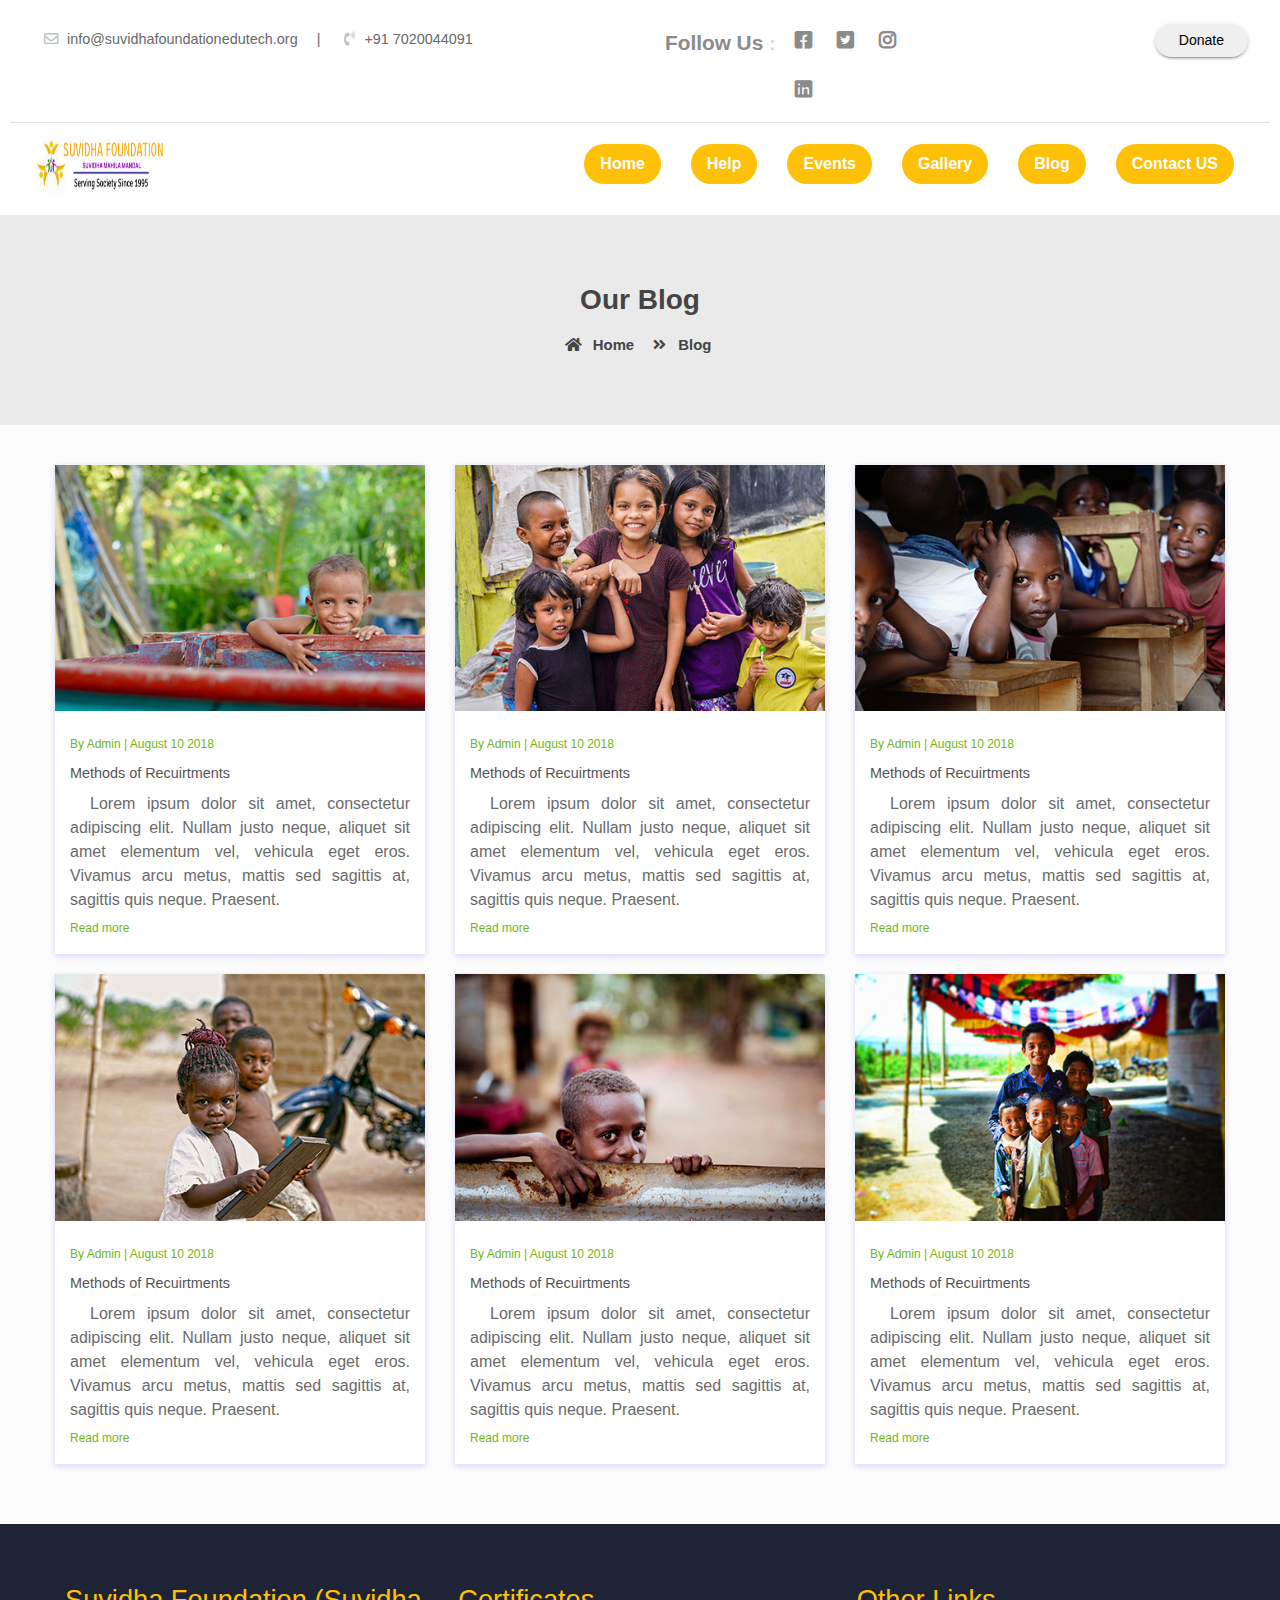
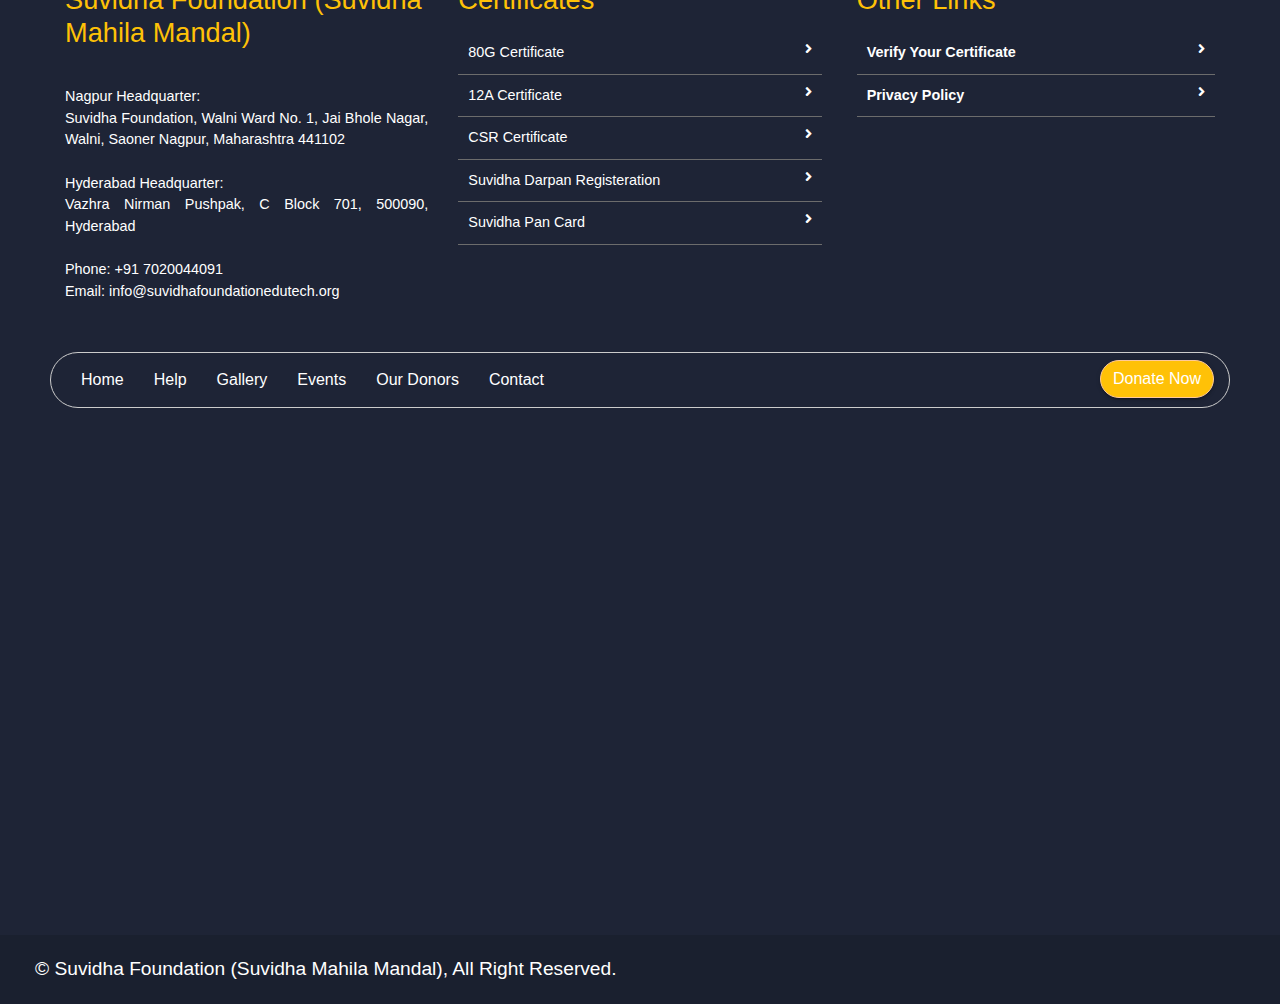
<file: blog.html>
<!doctype html>
<html lang="en">

<head>
    <meta charset="utf-8">
    <meta name="viewport" content="width=device-width, initial-scale=1, shrink-to-fit=no">
    <title>Suvidha Foundation</title>
    <link rel="shortcut icon" href="assets/images/fav.png" type="image/x-icon">
    <link href="https://fonts.googleapis.com/css2?family=Ubuntu:wght@400;500&display=swap" rel="stylesheet">
    <link rel="shortcut icon" href="assets/images/fav.jpg">
    <link rel="stylesheet" href="assets/css/bootstrap.min.css">
    <link rel="stylesheet" href="assets/css/all.min.css">
    <link rel="stylesheet" href="assets/css/animate.css">
    <link rel="stylesheet" href="assets/plugins/slider/css/owl.carousel.min.css">
    <link rel="stylesheet" href="assets/plugins/slider/css/owl.theme.default.css">
    <link rel="stylesheet" type="text/css" href="assets/css/style.css" />
</head>

<body>

    <header class="continer-fluid ">
        <div class="header-top">
            <div class="container">
                <div class="row col-det">
                    <div class="col-lg-6 d-none d-lg-block">
                        <ul class="ulleft">
                            <li>
                                <i class="far fa-envelope"></i>
                                info@suvidhafoundationedutech.org
                                <span>|</span>
                            </li>
                            <li>
                                <i class="fas fa-phone-volume"></i>
                                +91 7020044091
                            </li>
                        </ul>
                    </div>
                    <div class="col-lg-3 col-md-6 folouws">

                        <ul class="ulright">
                            <li> <small>Follow Us </small>:</li>
                            <li>
                                <a href="https://www.facebook.com/profile.php?id=61553478092558"><i
                                        class="fab fa-facebook-square"></i></a>
                            </li>
                            <li>
                                <a> <i class="fab fa-twitter-square"></i> </a>
                            </li>
                            <li>
                                <a href="https://instagram.com/suvidha_mahila_mandal?igshid=YmMyMTA2M2Y="> <i
                                        class="fab fa-instagram"></i> </a>
                            </li>
                            <li>
                                <a href="https://www.linkedin.com/company/suvidha-foundation"> <i
                                        class="fab fa-linkedin"></i> </a>
                            </li>
                        </ul>
                    </div>
                    <div class="col-lg-3 d-none d-md-block col-md-6 btn-bhed">
                        <button class="btn btn-sm btn-default">Donate</button>
                    </div>
                </div>
            </div>
        </div>
        <div id="menu-jk" class="header-bottom">
            <div class="container">
                <div class="row nav-row">
                    <div class="col-lg-3 col-md-12 logo">
                        <a href="index.html">
                            <img src="assets/images/SuvidhaLogo.png" alt="" width="50%" height="95%">
                            <a data-toggle="collapse" data-target="#menu" href="#menu"><i
                                    class="fas d-block d-lg-none  small-menu fa-bars"></i></a>
                        </a>

                    </div>
                    <div id="menu" class="col-lg-9 col-md-12 d-none d-lg-block nav-col">

                        <ul class="navbad">
                            <li class="nav-item active">
                                <a class="nav-link" href="index.html">Home
                                </a>
                            </li>
                            <li class="nav-item">
                                <a class="nav-link" href="about_us.html">Help</a>
                            </li>
                            <li class="nav-item">
                                <a class="nav-link" href="events.html">Events</a>
                            </li>

                            <li class="nav-item">
                                <a class="nav-link" href="gallery.html">Gallery</a>
                            </li>

                            <li class="nav-item">
                                <a class="nav-link" href="blog.html">Blog</a>
                            </li>
                            <li class="nav-item">
                                <a class="nav-link" href="contact_us.html">Contact US</a>
                            </li>




                        </ul>


                    </div>
                </div>
            </div>
        </div>
    </header>

    <!--  ************************* Page Title Starts Here ************************** -->

    <div class="page-nav no-margin row">
        <div class="container">
            <div class="row">
                <h2>Our Blog</h2>
                <ul>
                    <li> <a href="#"><i class="fas fa-home"></i> Home</a></li>
                    <li><i class="fas fa-angle-double-right"></i> Blog</li>
                </ul>
            </div>
        </div>
    </div>



    <!-- ################# Our Blog Starts Here#######################--->

    <section class="our-blog">
        <div class="container">

            <div class="blog-row row">
                <div class="col-md-4 col-sm-6">
                    <div class="single-blog">
                        <figure>
                            <img src="assets/images/events/image_01.jpg" alt="">
                        </figure>
                        <div class="blog-detail">
                            <small>By Admin | August 10 2018</small>
                            <h4>Methods of Recuirtments</h4>
                            <p> Lorem ipsum dolor sit amet, consectetur adipiscing elit. Nullam justo neque, aliquet sit
                                amet elementum vel, vehicula eget eros. Vivamus arcu metus, mattis sed sagittis at,
                                sagittis quis neque. Praesent.</p>
                            <div class="link">
                                <a href="">Read more </a><i class="fas fa-long-arrow-alt-right"></i>
                            </div>
                        </div>


                    </div>
                </div>
                <div class="col-md-4 col-sm-6">
                    <div class="single-blog">
                        <figure>
                            <img src="assets/images/events/image_02.jpg" alt="">
                        </figure>
                        <div class="blog-detail">
                            <small>By Admin | August 10 2018</small>
                            <h4>Methods of Recuirtments</h4>
                            <p> Lorem ipsum dolor sit amet, consectetur adipiscing elit. Nullam justo neque, aliquet sit
                                amet elementum vel, vehicula eget eros. Vivamus arcu metus, mattis sed sagittis at,
                                sagittis quis neque. Praesent.</p>
                            <div class="link">
                                <a href="">Read more </a><i class="fas fa-long-arrow-alt-right"></i>
                            </div>
                        </div>


                    </div>
                </div>
                <div class="col-md-4 col-sm-6">
                    <div class="single-blog">
                        <figure>
                            <img src="assets/images/events/image_03.jpg" alt="">
                        </figure>
                        <div class="blog-detail">
                            <small>By Admin | August 10 2018</small>
                            <h4>Methods of Recuirtments</h4>
                            <p> Lorem ipsum dolor sit amet, consectetur adipiscing elit. Nullam justo neque, aliquet sit
                                amet elementum vel, vehicula eget eros. Vivamus arcu metus, mattis sed sagittis at,
                                sagittis quis neque. Praesent.</p>
                            <div class="link">
                                <a href="">Read more </a><i class="fas fa-long-arrow-alt-right"></i>
                            </div>
                        </div>


                    </div>
                </div>
                <div class="col-md-4 col-sm-6">
                    <div class="single-blog">
                        <figure>
                            <img src="assets/images/events/image_04.jpg" alt="">
                        </figure>
                        <div class="blog-detail">
                            <small>By Admin | August 10 2018</small>
                            <h4>Methods of Recuirtments</h4>
                            <p> Lorem ipsum dolor sit amet, consectetur adipiscing elit. Nullam justo neque, aliquet sit
                                amet elementum vel, vehicula eget eros. Vivamus arcu metus, mattis sed sagittis at,
                                sagittis quis neque. Praesent.</p>
                            <div class="link">
                                <a href="">Read more </a><i class="fas fa-long-arrow-alt-right"></i>
                            </div>
                        </div>


                    </div>
                </div>
                <div class="col-md-4 col-sm-6">
                    <div class="single-blog">
                        <figure>
                            <img src="assets/images/events/image_05.jpg" alt="">
                        </figure>
                        <div class="blog-detail">
                            <small>By Admin | August 10 2018</small>
                            <h4>Methods of Recuirtments</h4>
                            <p> Lorem ipsum dolor sit amet, consectetur adipiscing elit. Nullam justo neque, aliquet sit
                                amet elementum vel, vehicula eget eros. Vivamus arcu metus, mattis sed sagittis at,
                                sagittis quis neque. Praesent.</p>
                            <div class="link">
                                <a href="">Read more </a><i class="fas fa-long-arrow-alt-right"></i>
                            </div>
                        </div>


                    </div>
                </div>
                <div class="col-md-4 col-sm-6">
                    <div class="single-blog">
                        <figure>
                            <img src="assets/images/events/image_06.jpg" alt="">
                        </figure>
                        <div class="blog-detail">
                            <small>By Admin | August 10 2018</small>
                            <h4>Methods of Recuirtments</h4>
                            <p> Lorem ipsum dolor sit amet, consectetur adipiscing elit. Nullam justo neque, aliquet sit
                                amet elementum vel, vehicula eget eros. Vivamus arcu metus, mattis sed sagittis at,
                                sagittis quis neque. Praesent.</p>
                            <div class="link">
                                <a href="">Read more </a><i class="fas fa-long-arrow-alt-right"></i>
                            </div>
                        </div>


                    </div>
                </div>
            </div>
        </div>
    </section>





    <!--  ************************* Footer Starts Here ************************** -->

    <footer class="footer">
        <div class="container">
            <div class="row">
                <div class="col-md-4 col-sm-12">
                    <h2 style="color: #ffc107 !important">Suvidha Foundation (Suvidha Mahila Mandal)</h2>
                    <p>
                        <br>
                        Nagpur Headquarter:<br>
                        Suvidha Foundation, Walni Ward No. 1, Jai Bhole Nagar, Walni, Saoner Nagpur, Maharashtra
                        441102<br>
                        <br>
                        Hyderabad Headquarter:<br>
                        Vazhra Nirman Pushpak, C Block 701, 500090, Hyderabad<br>
                        <br>
                        Phone: +91 7020044091<br>
                        Email: info@suvidhafoundationedutech.org<br>
                    </p>

                </div>
                <div class="col-md-4 col-sm-12">
                    <h2 style="color: #ffc107 !important">Certificates</h2>
                    <ul class="list-unstyled link-list">
                        <li><a ui-sref="about" href="#/about">80G Certificate</a><i class="fa fa-angle-right"></i></li>
                        <li><a ui-sref="portfolio" href="#/portfolio">12A Certificate</a><i
                                class="fa fa-angle-right"></i>
                        </li>
                        <li><a ui-sref="products" href="#/products">CSR Certificate</a><i class="fa fa-angle-right"></i>
                        </li>
                        <li><a ui-sref="gallery" href="#/gallery">Suvidha Darpan Registeration</a><i
                                class="fa fa-angle-right"></i></li>
                        <li><a ui-sref="contact" href="#/contact">Suvidha Pan Card</a><i class="fa fa-angle-right"></i>
                        </li>
                    </ul>
                    <br>

                </div>
                <div class="col-md-4 col-sm-12 map-img">
                    <!-- <h2>Contact Us</h2>
                    <address class="md-margin-bottom-40">
                        BlueDart <br>
                        Marthandam (K.K District) <br>
                        Tamil Nadu, IND <br>
                        Phone: +91 9159669599 <br>
                        Email: <a href="mailto:info@anybiz.com" class="">info@bluedart.in</a><br>
                        Web: <a href="smart-eye.html" class="">www.bluedart.in</a>
                    </address> -->
                    <h2 style="color: #ffc107 !important">Other Links</h2>
                    <ul class="list-unstyled link-list">
                        <li><a ui-sref="about" href="#/about">Verify Your Certificate</a><i
                                class="fa fa-angle-right"></i></li>
                        <li><a ui-sref="portfolio" href="#/portfolio">Privacy Policy</a><i
                                class="fa fa-angle-right"></i>
                        </li>
                    </ul>

                </div>
            </div>


            <div class="nav-box row clearfix">
                <div class="inner col-md-9 clearfix">
                    <ul class="footer-nav clearfix">
                        <li><a href="index.html">Home</a></li>
                        <li><a href="about_us.html">Help</a></li>
                        <li><a href="gallery.html">Gallery</a></li>
                        <li><a href="events.html">Events</a></li>
                        <li><a href="our_donors.html">Our Donors</a></li>
                        <li><a href="contact_us.html">Contact</a></li>
                    </ul>


                </div>
                <div class="donate-link col-md-3"><a href="about_us.html" class="btn btn-success"><span
                            class="btn-title">Donate Now</span></a></div>
            </div>

        </div>
        <section>
            <div class="container" style="margin-top:20px;" class="row no-margin">

                <iframe style="width:100%"
                    src="https://www.google.com/maps/embed?pb=!1m14!1m12!1m3!1d249759.19784092825!2d79.10145254589841!3d12.009924873581818!2m3!1f0!2f0!3f0!3m2!1i1024!2i768!4f13.1!5e0!3m2!1sen!2sin!4v1448883859107"
                    height="450" frameborder="0" style="border:0" allowfullscreen></iframe>


            </div>
        </section>


    </footer>
    <div class="copy">
        <div class="container">
            <a href="https://suvidhafoundationedutech.org/"> &copy; Suvidha Foundation (Suvidha Mahila Mandal), All
                Right
                Reserved.

            </a>

            <span>
                <!-- <a><i class="fab fa-github"></i></a>
                <a><i class="fab fa-google-plus-g"></i></a>
                <a><i class="fab fa-pinterest-p"></i></a>
                <a><i class="fab fa-twitter"></i></a>
                <a><i class="fab fa-facebook-f"></i></a> -->
            </span>
        </div>

    </div>


</body>

<script src="assets/js/jquery-3.2.1.min.js"></script>
<script src="assets/js/popper.min.js"></script>
<script src="assets/js/bootstrap.min.js"></script>
<script src="assets/plugins/scroll-fixed/jquery-scrolltofixed-min.js"></script>
<script src="assets/plugins/slider/js/owl.carousel.min.js"></script>
<script src="assets/js/script.js"></script>

</html>
</file>
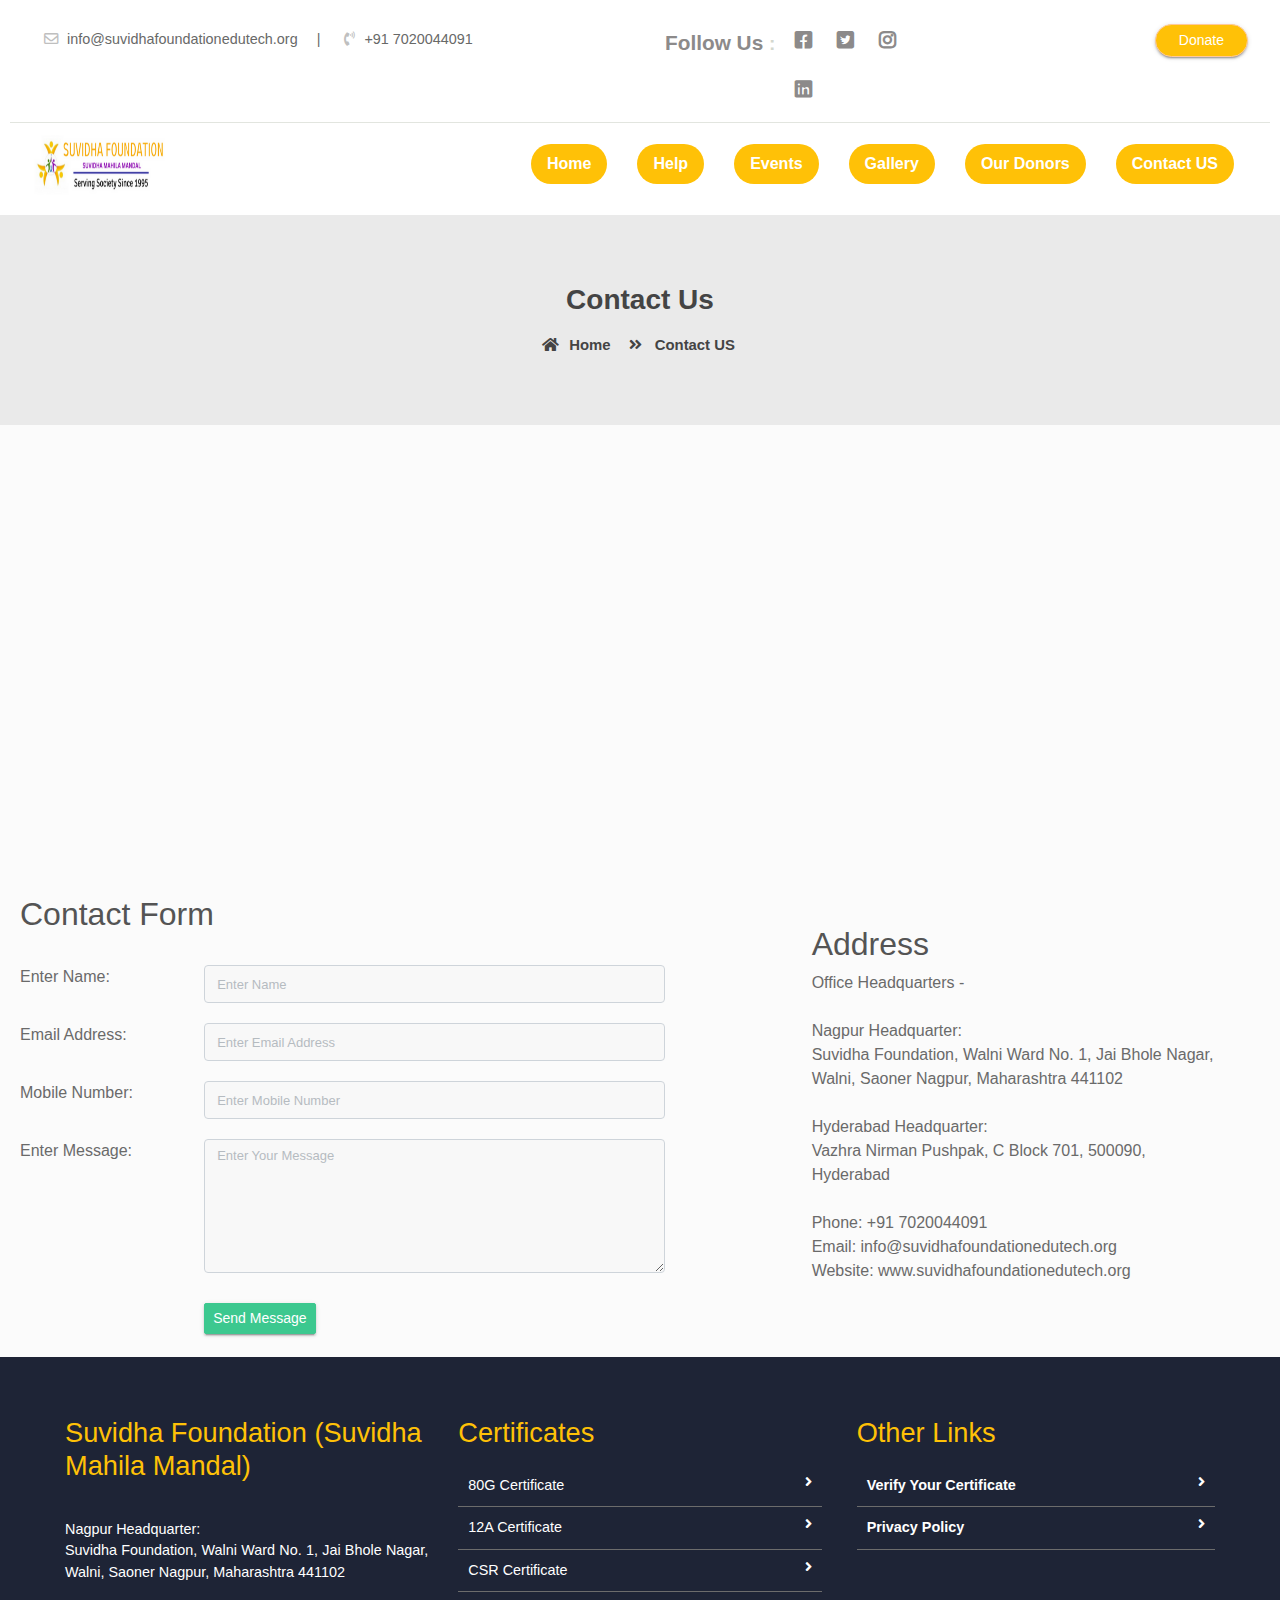
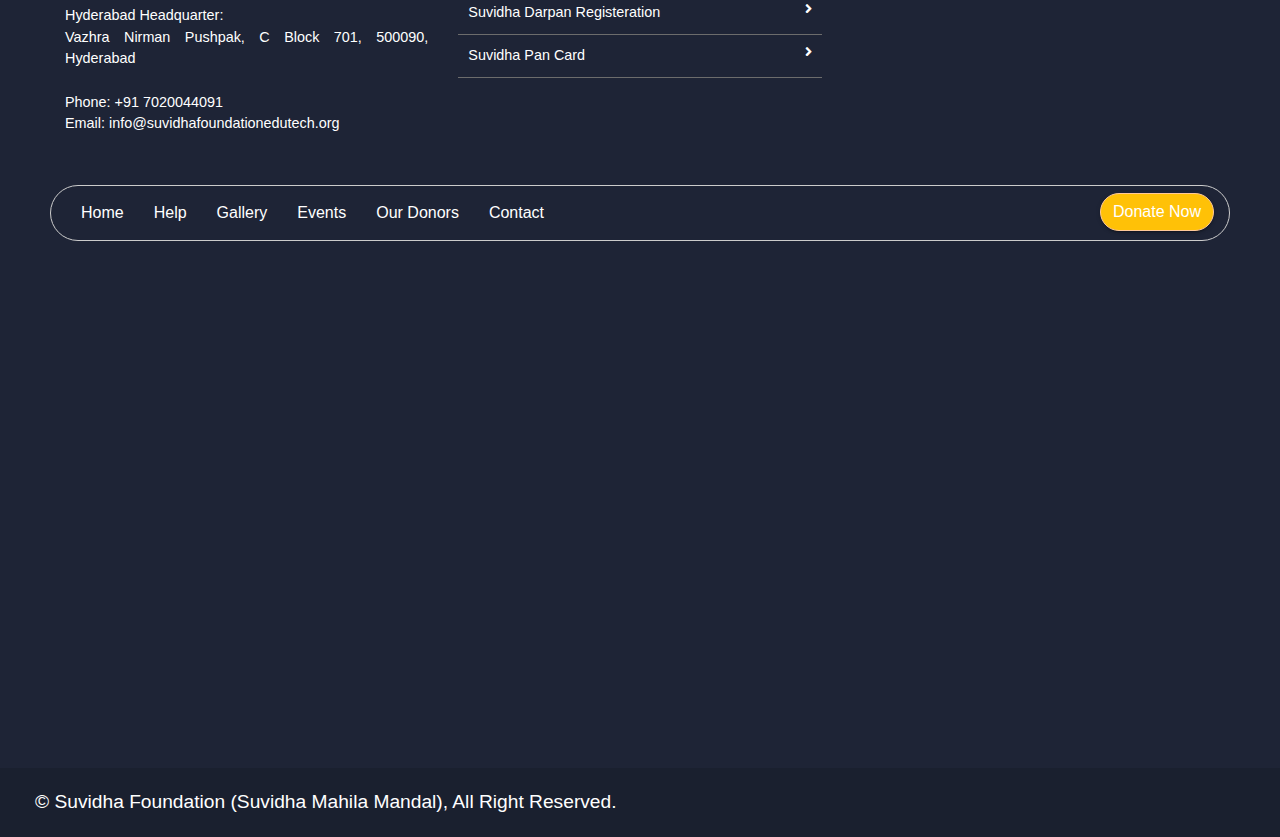
<file: contact_us.html>
<!doctype html>
<html lang="en">

<head>
    <meta charset="utf-8">
    <meta name="viewport" content="width=device-width, initial-scale=1, shrink-to-fit=no">
    <title>Suvidha Foundation</title>
    <link rel="shortcut icon" href="assets/images/fav.png" type="image/x-icon">
    <link href="https://fonts.googleapis.com/css2?family=Ubuntu:wght@400;500&display=swap" rel="stylesheet">
    <link rel="shortcut icon" href="assets/images/fav.jpg">
    <link rel="stylesheet" href="assets/css/bootstrap.min.css">
    <link rel="stylesheet" href="assets/css/all.min.css">
    <link rel="stylesheet" href="assets/css/animate.css">
    <link rel="stylesheet" href="assets/plugins/slider/css/owl.carousel.min.css">
    <link rel="stylesheet" href="assets/plugins/slider/css/owl.theme.default.css">
    <link rel="stylesheet" type="text/css" href="assets/css/style.css" />
</head>

<body>

    <header class="continer-fluid ">
        <div class="header-top">
            <div class="container">
                <div class="row col-det">
                    <div class="col-lg-6 d-none d-lg-block">
                        <ul class="ulleft">
                            <li>
                                <i class="far fa-envelope"></i>
                                info@suvidhafoundationedutech.org
                                <span>|</span>
                            </li>
                            <li>
                                <i class="fas fa-phone-volume"></i>
                                +91 7020044091
                            </li>
                        </ul>
                    </div>
                    <div class="col-lg-3 col-md-6 folouws">

                        <ul class="ulright">
                            <li> <small>Follow Us </small>:</li>
                            <li>
                                <a href="https://www.facebook.com/profile.php?id=61553478092558"><i
                                        class="fab fa-facebook-square"></i></a>
                            </li>
                            <li>
                                <a> <i class="fab fa-twitter-square"></i> </a>
                            </li>
                            <li>
                                <a href="https://instagram.com/suvidha_mahila_mandal?igshid=YmMyMTA2M2Y="> <i
                                        class="fab fa-instagram"></i> </a>
                            </li>
                            <li>
                                <a href="https://www.linkedin.com/company/suvidha-foundation"> <i
                                        class="fab fa-linkedin"></i> </a>
                            </li>
                        </ul>
                    </div>
                    <div class="col-lg-3 d-none d-md-block col-md-6 btn-bhed">
                        <button class="btn btn-sm btn-success">Donate</button>
                        <!-- <button class="btn btn-sm btn-default">Donate</button> -->
                    </div>
                </div>
            </div>
        </div>
        <div id="menu-jk" class="header-bottom">
            <div class="container">
                <div class="row nav-row">
                    <div class="col-lg-3 col-md-12 logo">
                        <a href="index.html">
                            <img src="assets/images/SuvidhaLogo.png" alt="" width="50%" height="95%">
                            <a data-toggle="collapse" data-target="#menu" href="#menu"><i
                                    class="fas d-block d-lg-none  small-menu fa-bars"></i></a>
                        </a>

                    </div>
                    <div id="menu" class="col-lg-9 col-md-12 d-none d-lg-block nav-col">

                        <ul class="navbad">
                            <li class="nav-item active">
                                <a class="nav-link" href="index.html">Home
                                </a>
                            </li>
                            <li class="nav-item">
                                <a class="nav-link" href="about_us.html">Help</a>
                            </li>
                            <li class="nav-item">
                                <a class="nav-link" href="events.html">Events</a>
                            </li>

                            <li class="nav-item">
                                <a class="nav-link" href="gallery.html">Gallery</a>
                            </li>

                            <li class="nav-item">
                                <a class="nav-link" href="our_donors.html">Our Donors</a>
                            </li>
                            <li class="nav-item">
                                <a class="nav-link" href="contact_us.html">Contact US</a>
                            </li>




                        </ul>


                    </div>
                </div>
            </div>
        </div>
    </header>

    <!--  ************************* Page Title Starts Here ************************** -->

    <div class="page-nav no-margin row">
        <div class="container">
            <div class="row">
                <h2>Contact Us</h2>
                <ul>
                    <li> <a href="#"><i class="fas fa-home"></i> Home</a></li>
                    <li><i class="fas fa-angle-double-right"></i> Contact US</li>
                </ul>
            </div>
        </div>
    </div>



    <!--  ************************* Contact Us Starts Here ************************** -->


    <div style="margin-top:0px;" class="row no-margin">

        <iframe style="width:100%"
            src="https://www.google.com/maps/embed?pb=!1m14!1m12!1m3!1d249759.19784092825!2d79.10145254589841!3d12.009924873581818!2m3!1f0!2f0!3f0!3m2!1i1024!2i768!4f13.1!5e0!3m2!1sen!2sin!4v1448883859107"
            height="450" frameborder="0" style="border:0" allowfullscreen></iframe>


    </div>

    <div class="row contact-rooo no-margin">
        <div class="container">
            <div class="row">


                <div style="padding:20px" class="col-sm-7">
                    <h2>Contact Form</h2> <br>
                    <div class="row cont-row">
                        <div class="col-sm-3"><label>Enter Name </label><span>:</span></div>
                        <div class="col-sm-8"><input type="text" placeholder="Enter Name" name="name"
                                class="form-control input-sm"></div>
                    </div>
                    <div class="row cont-row">
                        <div class="col-sm-3"><label>Email Address </label><span>:</span></div>
                        <div class="col-sm-8"><input type="text" name="name" placeholder="Enter Email Address"
                                class="form-control input-sm"></div>
                    </div>
                    <div class="row cont-row">
                        <div class="col-sm-3"><label>Mobile Number</label><span>:</span></div>
                        <div class="col-sm-8"><input type="text" name="name" placeholder="Enter Mobile Number"
                                class="form-control input-sm"></div>
                    </div>
                    <div class="row cont-row">
                        <div class="col-sm-3"><label>Enter Message</label><span>:</span></div>
                        <div class="col-sm-8">
                            <textarea rows="5" placeholder="Enter Your Message"
                                class="form-control input-sm"></textarea>
                        </div>
                    </div>
                    <div style="margin-top:10px;" class="row">
                        <div style="padding-top:10px;" class="col-sm-3"><label></label></div>
                        <div class="col-sm-8">
                            <button class="btn btn-primary btn-sm">Send Message</button>
                        </div>
                    </div>
                </div>
                <div class="col-sm-5">

                    <div class="text-part" style="margin:50px" class="serv">





                        <h2 style="margin-top:10px;">Address</h2>

                        <p>Office Headquarters -<br>
                            <br>
                            Nagpur Headquarter:<br>
                            Suvidha Foundation, Walni Ward No. 1, Jai Bhole Nagar, Walni, Saoner Nagpur, Maharashtra
                            441102<br>
                            <br>
                            Hyderabad Headquarter:<br>
                            Vazhra Nirman Pushpak, C Block 701, 500090, Hyderabad<br>
                            <br>
                            Phone: +91 7020044091<br>
                            Email: info@suvidhafoundationedutech.org<br>
                            Website: www.suvidhafoundationedutech.org<br>
                        </p>







                    </div>


                </div>

            </div>
        </div>

    </div>






    <!--  ************************* Footer Starts Here ************************** -->

    <footer class="footer">
        <div class="container">
            <div class="row">
                <div class="col-md-4 col-sm-12">
                    <h2 style="color: #ffc107 !important">Suvidha Foundation (Suvidha Mahila Mandal)</h2>
                    <p>
                        <br>
                        Nagpur Headquarter:<br>
                        Suvidha Foundation, Walni Ward No. 1, Jai Bhole Nagar, Walni, Saoner Nagpur, Maharashtra
                        441102<br>
                        <br>
                        Hyderabad Headquarter:<br>
                        Vazhra Nirman Pushpak, C Block 701, 500090, Hyderabad<br>
                        <br>
                        Phone: +91 7020044091<br>
                        Email: info@suvidhafoundationedutech.org<br>
                    </p>

                </div>
                <div class="col-md-4 col-sm-12">
                    <h2 style="color: #ffc107 !important">Certificates</h2>
                    <ul class="list-unstyled link-list">
                        <li><a ui-sref="about" href="#/about">80G Certificate</a><i class="fa fa-angle-right"></i></li>
                        <li><a ui-sref="portfolio" href="#/portfolio">12A Certificate</a><i
                                class="fa fa-angle-right"></i>
                        </li>
                        <li><a ui-sref="products" href="#/products">CSR Certificate</a><i class="fa fa-angle-right"></i>
                        </li>
                        <li><a ui-sref="gallery" href="#/gallery">Suvidha Darpan Registeration</a><i
                                class="fa fa-angle-right"></i></li>
                        <li><a ui-sref="contact" href="#/contact">Suvidha Pan Card</a><i class="fa fa-angle-right"></i>
                        </li>
                    </ul>
                    <br>

                </div>
                <div class="col-md-4 col-sm-12 map-img">
                    <!-- <h2>Contact Us</h2>
                    <address class="md-margin-bottom-40">
                        BlueDart <br>
                        Marthandam (K.K District) <br>
                        Tamil Nadu, IND <br>
                        Phone: +91 9159669599 <br>
                        Email: <a href="mailto:info@anybiz.com" class="">info@bluedart.in</a><br>
                        Web: <a href="smart-eye.html" class="">www.bluedart.in</a>
                    </address> -->
                    <h2 style="color: #ffc107 !important">Other Links</h2>
                    <ul class="list-unstyled link-list">
                        <li><a ui-sref="about" href="#/about">Verify Your Certificate</a><i
                                class="fa fa-angle-right"></i></li>
                        <li><a ui-sref="portfolio" href="#/portfolio">Privacy Policy</a><i
                                class="fa fa-angle-right"></i>
                        </li>
                    </ul>

                </div>
            </div>


            <div class="nav-box row clearfix">
                <div class="inner col-md-9 clearfix">
                    <ul class="footer-nav clearfix">
                        <li><a href="index.html">Home</a></li>
                        <li><a href="about_us.html">Help</a></li>
                        <li><a href="gallery.html">Gallery</a></li>
                        <li><a href="events.html">Events</a></li>
                        <li><a href="our_donors.html">Our Donors</a></li>
                        <li><a href="contact_us.html">Contact</a></li>
                    </ul>


                </div>
                <div class="donate-link col-md-3"><a href="about_us.html" class="btn btn-success"><span
                            class="btn-title">Donate Now</span></a></div>
            </div>

        </div>
        <section>
            <div class="container" style="margin-top:20px;" class="row no-margin">

                <iframe style="width:100%"
                    src="https://www.google.com/maps/embed?pb=!1m14!1m12!1m3!1d249759.19784092825!2d79.10145254589841!3d12.009924873581818!2m3!1f0!2f0!3f0!3m2!1i1024!2i768!4f13.1!5e0!3m2!1sen!2sin!4v1448883859107"
                    height="450" frameborder="0" style="border:0" allowfullscreen></iframe>


            </div>
        </section>


    </footer>
    <div class="copy">
        <div class="container">
            <a href="https://suvidhafoundationedutech.org/"> &copy; Suvidha Foundation (Suvidha Mahila Mandal), All
                Right
                Reserved.

            </a>

            <span>
                <!-- <a><i class="fab fa-github"></i></a>
                <a><i class="fab fa-google-plus-g"></i></a>
                <a><i class="fab fa-pinterest-p"></i></a>
                <a><i class="fab fa-twitter"></i></a>
                <a><i class="fab fa-facebook-f"></i></a> -->
            </span>
        </div>

    </div>

</body>

<script src="assets/js/jquery-3.2.1.min.js"></script>
<script src="assets/js/popper.min.js"></script>
<script src="assets/js/bootstrap.min.js"></script>
<script src="assets/plugins/scroll-fixed/jquery-scrolltofixed-min.js"></script>
<script src="assets/plugins/slider/js/owl.carousel.min.js"></script>
<script src="assets/js/script.js"></script>

</html>
</file>
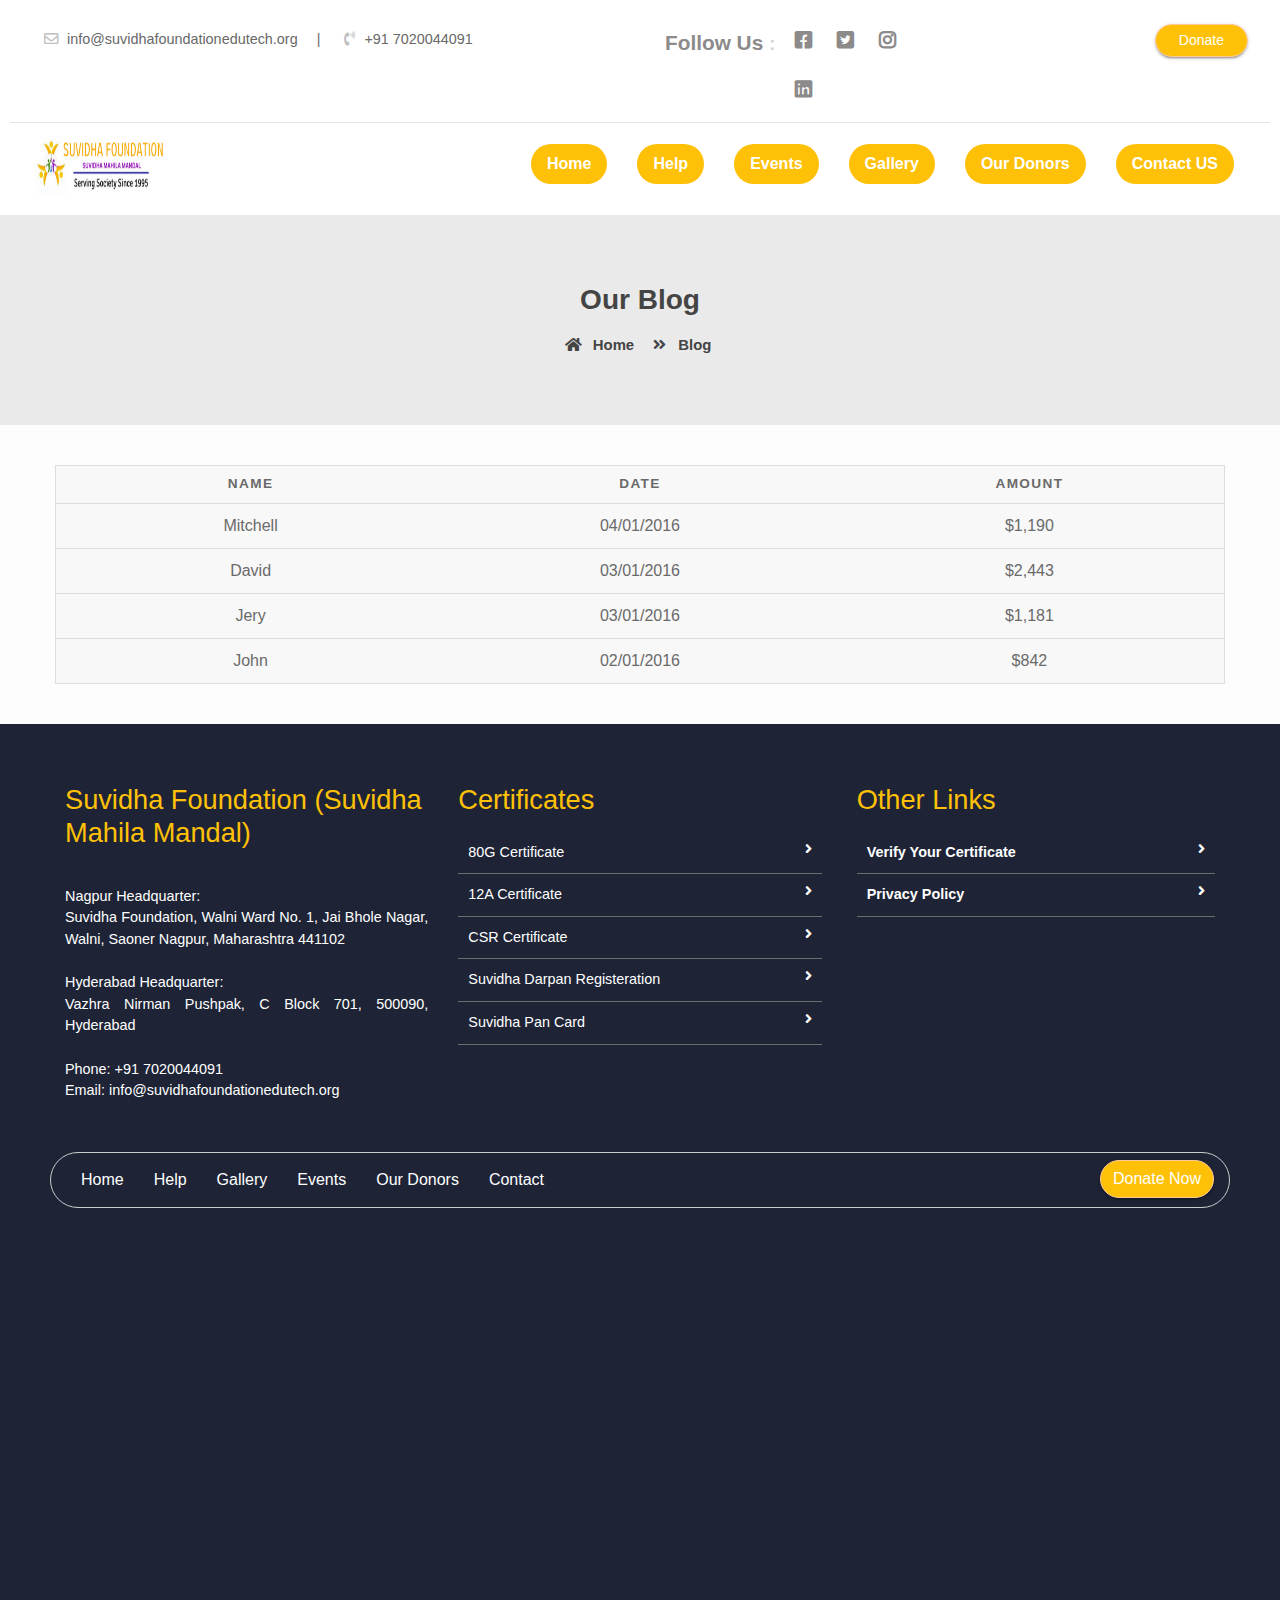
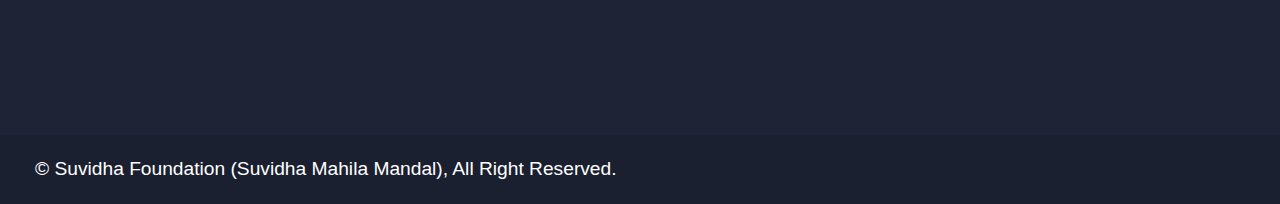
<file: our_donors.html>
<!doctype html>
<html lang="en">

<head>
    <meta charset="utf-8">
    <meta name="viewport" content="width=device-width, initial-scale=1, shrink-to-fit=no">
    <title>Suvidha Foundation</title>
    <link rel="shortcut icon" href="assets/images/fav.png" type="image/x-icon">
    <link href="https://fonts.googleapis.com/css2?family=Ubuntu:wght@400;500&display=swap" rel="stylesheet">
    <link rel="shortcut icon" href="assets/images/fav.jpg">
    <link rel="stylesheet" href="assets/css/bootstrap.min.css">
    <link rel="stylesheet" href="assets/css/all.min.css">
    <link rel="stylesheet" href="assets/css/animate.css">
    <link rel="stylesheet" href="assets/plugins/slider/css/owl.carousel.min.css">
    <link rel="stylesheet" href="assets/plugins/slider/css/owl.theme.default.css">
    <link rel="stylesheet" type="text/css" href="assets/css/style.css" />
</head>

<body>

    <header class="continer-fluid ">
        <div class="header-top">
            <div class="container">
                <div class="row col-det">
                    <div class="col-lg-6 d-none d-lg-block">
                        <ul class="ulleft">
                            <li>
                                <i class="far fa-envelope"></i>
                                info@suvidhafoundationedutech.org
                                <span>|</span>
                            </li>
                            <li>
                                <i class="fas fa-phone-volume"></i>
                                +91 7020044091
                            </li>
                        </ul>
                    </div>
                    <div class="col-lg-3 col-md-6 folouws">

                        <ul class="ulright">
                            <li> <small>Follow Us </small>:</li>
                            <li>
                                <a href="https://www.facebook.com/profile.php?id=61553478092558"><i
                                        class="fab fa-facebook-square"></i></a>
                            </li>
                            <li>
                                <a> <i class="fab fa-twitter-square"></i> </a>
                            </li>
                            <li>
                                <a href="https://instagram.com/suvidha_mahila_mandal?igshid=YmMyMTA2M2Y="> <i
                                        class="fab fa-instagram"></i> </a>
                            </li>
                            <li>
                                <a href="https://www.linkedin.com/company/suvidha-foundation"> <i
                                        class="fab fa-linkedin"></i> </a>
                            </li>
                        </ul>
                    </div>
                    <div class="col-lg-3 d-none d-md-block col-md-6 btn-bhed">
                        <!-- <button class="btn btn-sm btn-success">Join Us</button> -->
                        <button class="btn btn-sm btn-success">Donate</button>
                    </div>
                </div>
            </div>
        </div>
        <div id="menu-jk" class="header-bottom">
            <div class="container">
                <div class="row nav-row">
                    <div class="col-lg-3 col-md-12 logo">
                        <a href="index.html">
                            <img src="assets/images/SuvidhaLogo.png" alt="" width="50%" height="95%">
                            <a data-toggle="collapse" data-target="#menu" href="#menu"><i
                                    class="fas d-block d-lg-none  small-menu fa-bars"></i></a>
                        </a>

                    </div>
                    <div id="menu" class="col-lg-9 col-md-12 d-none d-lg-block nav-col">

                        <ul class="navbad">
                            <li class="nav-item active">
                                <a class="nav-link" href="index.html">Home
                                </a>
                            </li>
                            <li class="nav-item">
                                <a class="nav-link" href="about_us.html">Help</a>
                            </li>
                            <li class="nav-item">
                                <a class="nav-link" href="events.html">Events</a>
                            </li>

                            <li class="nav-item">
                                <a class="nav-link" href="gallery.html">Gallery</a>
                            </li>

                            <li class="nav-item">
                                <a class="nav-link" href="our_donors.html">Our Donors</a>
                            </li>
                            <li class="nav-item">
                                <a class="nav-link" href="contact_us.html">Contact US</a>
                            </li>




                        </ul>


                    </div>
                </div>
            </div>
        </div>
    </header>

    <!--  ************************* Page Title Starts Here ************************** -->

    <div class="page-nav no-margin row">
        <div class="container">
            <div class="row">
                <h2>Our Blog</h2>
                <ul>
                    <li> <a href="#"><i class="fas fa-home"></i> Home</a></li>
                    <li><i class="fas fa-angle-double-right"></i> Blog</li>
                </ul>
            </div>
        </div>
    </div>



    <!-- ################# Our Blog Starts Here#######################--->

    <section class="our-blog">
        <div class="container">

            <table>
                <thead>
                    <tr>
                        <th scope="col">Name</th>
                        <th scope="col">Date</th>
                        <th scope="col">Amount</th>

                    </tr>
                </thead>
                <tbody>
                    <tr>
                        <td data-label="Name">Mitchell</td>
                        <td data-label="Date">04/01/2016</td>
                        <td data-label="Amount">$1,190</td>

                    </tr>
                    <tr>
                        <td scope="row" data-label="Name">David</td>
                        <td data-label="Date">03/01/2016</td>
                        <td data-label="Amount">$2,443</td>

                    </tr>
                    <tr>
                        <td scope="row" data-label="Name">Jery</td>
                        <td data-label="Date">03/01/2016</td>
                        <td data-label="Amount">$1,181</td>

                    </tr>
                    <tr>
                        <td scope="row" data-label="Name">John</td>
                        <td data-label="Date">02/01/2016</td>
                        <td data-label="Amount">$842</td>

                    </tr>
                </tbody>
            </table>
        </div>

    </section>





    <!--  ************************* Footer Starts Here ************************** -->

    <footer class="footer">
        <div class="container">
            <div class="row">
                <div class="col-md-4 col-sm-12">
                    <h2 style="color: #ffc107 !important">Suvidha Foundation (Suvidha Mahila Mandal)</h2>
                    <p>
                        <br>
                        Nagpur Headquarter:<br>
                        Suvidha Foundation, Walni Ward No. 1, Jai Bhole Nagar, Walni, Saoner Nagpur, Maharashtra
                        441102<br>
                        <br>
                        Hyderabad Headquarter:<br>
                        Vazhra Nirman Pushpak, C Block 701, 500090, Hyderabad<br>
                        <br>
                        Phone: +91 7020044091<br>
                        Email: info@suvidhafoundationedutech.org<br>
                    </p>

                </div>
                <div class="col-md-4 col-sm-12">
                    <h2 style="color: #ffc107 !important">Certificates</h2>
                    <ul class="list-unstyled link-list">
                        <li><a ui-sref="about" href="#/about">80G Certificate</a><i class="fa fa-angle-right"></i></li>
                        <li><a ui-sref="portfolio" href="#/portfolio">12A Certificate</a><i
                                class="fa fa-angle-right"></i>
                        </li>
                        <li><a ui-sref="products" href="#/products">CSR Certificate</a><i class="fa fa-angle-right"></i>
                        </li>
                        <li><a ui-sref="gallery" href="#/gallery">Suvidha Darpan Registeration</a><i
                                class="fa fa-angle-right"></i></li>
                        <li><a ui-sref="contact" href="#/contact">Suvidha Pan Card</a><i class="fa fa-angle-right"></i>
                        </li>
                    </ul>
                    <br>

                </div>
                <div class="col-md-4 col-sm-12 map-img">
                    <!-- <h2>Contact Us</h2>
                    <address class="md-margin-bottom-40">
                        BlueDart <br>
                        Marthandam (K.K District) <br>
                        Tamil Nadu, IND <br>
                        Phone: +91 9159669599 <br>
                        Email: <a href="mailto:info@anybiz.com" class="">info@bluedart.in</a><br>
                        Web: <a href="smart-eye.html" class="">www.bluedart.in</a>
                    </address> -->
                    <h2 style="color: #ffc107 !important">Other Links</h2>
                    <ul class="list-unstyled link-list">
                        <li><a ui-sref="about" href="#/about">Verify Your Certificate</a><i
                                class="fa fa-angle-right"></i></li>
                        <li><a ui-sref="portfolio" href="#/portfolio">Privacy Policy</a><i
                                class="fa fa-angle-right"></i>
                        </li>
                    </ul>

                </div>
            </div>


            <div class="nav-box row clearfix">
                <div class="inner col-md-9 clearfix">
                    <ul class="footer-nav clearfix">
                        <li><a href="index.html">Home</a></li>
                        <li><a href="about_us.html">Help</a></li>
                        <li><a href="gallery.html">Gallery</a></li>
                        <li><a href="events.html">Events</a></li>
                        <li><a href="our_donors.html">Our Donors</a></li>
                        <li><a href="contact_us.html">Contact</a></li>
                    </ul>


                </div>
                <div class="donate-link col-md-3"><a href="about_us.html" class="btn btn-success"><span
                            class="btn-title">Donate Now</span></a></div>
            </div>

        </div>
        <section>
            <div class="container" style="margin-top:20px;" class="row no-margin">

                <iframe style="width:100%"
                    src="https://www.google.com/maps/embed?pb=!1m14!1m12!1m3!1d249759.19784092825!2d79.10145254589841!3d12.009924873581818!2m3!1f0!2f0!3f0!3m2!1i1024!2i768!4f13.1!5e0!3m2!1sen!2sin!4v1448883859107"
                    height="450" frameborder="0" style="border:0" allowfullscreen></iframe>


            </div>
        </section>


    </footer>
    <div class="copy">
        <div class="container">
            <a href="https://suvidhafoundationedutech.org/"> &copy; Suvidha Foundation (Suvidha Mahila Mandal), All
                Right
                Reserved.

            </a>

            <span>
                <!-- <a><i class="fab fa-github"></i></a>
                <a><i class="fab fa-google-plus-g"></i></a>
                <a><i class="fab fa-pinterest-p"></i></a>
                <a><i class="fab fa-twitter"></i></a>
                <a><i class="fab fa-facebook-f"></i></a> -->
            </span>
        </div>

    </div>


</body>

<script src="assets/js/jquery-3.2.1.min.js"></script>
<script src="assets/js/popper.min.js"></script>
<script src="assets/js/bootstrap.min.js"></script>
<script src="assets/plugins/scroll-fixed/jquery-scrolltofixed-min.js"></script>
<script src="assets/plugins/slider/js/owl.carousel.min.js"></script>
<script src="assets/js/script.js"></script>

</html>
</file>
<file: assets/css/style.css>
/* ===================================== Import Variables ================================== */
@import url(https://fonts.googleapis.com/css?family=Montserrat:300,400,600,700);
@import url(https://fonts.googleapis.com/css?family=Arimo:300,400,400italic,700,700italic);
/* ===================================== Basic CSS ==================================== */
* {
  margin: 0px;
  padding: 0px;
  list-style: none;
box-sizing: border-box; }

img {
  max-width: 100%; }

a {
  text-decoration: none;
  outline: none;
  color: #444; }

a:hover {
  color: #444; }

ul {
  margin-bottom: 0;
  padding-left: 0; }

a:hover,
a:focus,
input,
textarea {
  text-decoration: none;
  outline: none; }

.center {
  text-align: center; }

.left {
  text-align: left; }

.right {
  text-align: right; }

.cp {
  cursor: pointer; }

html, body {
  height: 100%; }

p {
  margin-bottom: 0px;
  width: 100%; }

.no-padding {
  padding: 0px; }

.no-margin {
  margin: 0px; }

.hid {
  display: none; }

.top-mar {
  margin-top: 15px; }

.h-100 {
  height: 100%; }

::placeholder {
  color: #747f8a !important;
  font-size: 13px;
  opacity: .5 !important; }

.container-fluid {
  padding: 0px; }

h1, h2, h3, h4, h5, h6 {
  color: #545454; }

body {
  background-color: #f1f1f145 !important;
  -webkit-font-smoothing: antialiased;
  -moz-osx-font-smoothing: grayscale;
  text-rendering: optimizeLegibility;
  color: #6A6A6A;
  overflow-x: hidden; }

.session-title {
  padding: 30px;
  margin: 0px;
  margin-bottom: 20px; }
  @media screen and (max-width: 767px) {
    .session-title {
      padding: 5px; } }
  .session-title h2 {
    width: 100%;
    text-align: center;
    font-weight: 600;
    margin-bottom: 4px; 
    font-size: 2.1rem;}
  .session-title p {
    max-width: 850px;
    text-align: center;
    float: none;
    margin: auto;
    font-size: .9rem;
    margin-top: 8px; }
  .session-title span {
    float: right;
    font-style: italic; }

.inner-title {
  padding: 20px;
  padding-left: 0px;
  margin: 0px;
  margin-bottom: 10px;
  padding-bottom: 0px;
  border-bottom: 1px solid #ccccccc4;
  display: block;
  padding-right: 0px; }
  .inner-title h2 {
    width: 100%;
    text-align: center;
    font-size: 1rem;
    font-weight: 600;
    text-align: left;
    border-bottom: 1px solid #863dd9;
    padding-bottom: 10px;
    margin-bottom: 0px;
    width: 300px; }
  .inner-title p {
    width: 100%;
    text-align: center; }
  .inner-title .btn {
    float: right;
    margin-top: -38px;
    font-weight: 600;
    font-size: .8rem; }

.page-nav {
  background-size: 100%;
  padding: 68px;
  text-align: center;
  background-color: #eaeaea; }
  .page-nav ul {
    float: none;
    margin: auto; }
  @media screen and (max-width: 992px) {
    .page-nav {
      background-size: auto; } }
  @media screen and (max-width: 767px) {
    .page-nav {
      padding-top: 200px;
      padding-bottom: 40px; } }
  @media screen and (max-width: 356px) {
    .page-nav {
      padding-top: 200px;
      padding-bottom: 40px; } }
  .page-nav h2 {
    font-size: 28px;
    width: 100%;
    font-weight: 700;
    color: #444; }
    @media screen and (max-width: 600px) {
      .page-nav h2 {
        font-size: 26px; } }
  .page-nav ul li {
    float: left;
    margin-right: 10px;
    margin-top: 10px;
    font-size: 16px;
    font-size:.93rem;
    font-weight: 600;
    color: #444; }
    .page-nav ul li i {
      width: 30px;
      text-align: center;
      color: #444; }
    .page-nav ul li a {
      color: #444;
      font-size: .93rem;
      font-weight: 600; }

.btn-success {
  background-color: #ffc107;
  border-color: #ffc999; }
  .btn-success:hover {
    background-color: #ffc107 !important;
    border-color: #ffc999 !important; }
  .btn-success:active {
    background-color: #ffc107 !important;
    border-color: #ffc999 !important; }
  .btn-success:focus {
    background-color: #ffc107 !important;
    border-color: #ffc999 !important;
    box-shadow: none !important; }

.btn-primary {
  background-color: #3cc88f;
  border-color: #3cc88f; }
  .btn-primary:hover {
    background-color: #3cc88f !important;
    border-color: #3cc88f !important; }
  .btn-primary:active {
    background-color: #3cc88f !important;
    border-color: #3cc88f !important; }
  .btn-primary:focus {
    background-color: #3cc88f !important;
    border-color: #3cc88f !important;
    box-shadow: none !important; }

.btn {
  box-shadow: 0 3px 1px -2px rgba(0, 0, 0, 0.2), 0 2px 2px 0 rgba(0, 0, 0, 0.14), 0 1px 5px 0 rgba(0, 0, 0, 0.12);
  border-radius: 2px; }

.form-control:focus {
  box-shadow: none !important;
  border: 1px solid #CCC; }

.btn-light {
  background-color: #FFF;
  color: #3F3F3F; }

.collapse.show {
  display: block !important; }

.form-control:focus {
  box-shadow: none;
  border: 1px solid #CCC; }

.form-control {
  background-color: #F8F8F8;
  margin-bottom: 20px; }
  .form-control:focus {
    background-color: #FFF;
    border-color: #CCC; }

.container {
  max-width: 2000px; }
  @media screen and (max-width: 575px) {
    .container {
      padding: 10px 15px; } }

/* =================== Header Style Starts Here =================== */
header {
  box-shadow: 0 2px 5px 0 rgba(0, 0, 0, 0.16), 0 2px 10px 0 rgba(0, 0, 0, 0.12);
  background-color: #FFF;
  width: 100%;
  z-index: 99;
  padding: 10px;

 }
  header .logo {
    padding-top: 6px; }
  header .header-top {
    background-color: #fff;
    border-bottom: 1px solid #d3d7cea6;
    padding: 7px; }
    header .header-top .col-det .ulleft li {
      float: left;
      padding: 12px;
      color: #686968;
      font-size: 0.9rem; }
      header .header-top .col-det .ulleft li i {
        margin-right: 5px;
        color: #bfbfbf; }
      header .header-top .col-det .ulleft li span {
        margin-left: 15px; }
    header .header-top .col-det .ulright {
      float: right; }
      header .header-top .col-det .ulright li {
        float: left;
        padding: 10px;
        color: #d3d7ce;
        font-size: 1.2rem;
        font-weight: 700; }
        header .header-top .col-det .ulright li i {
          margin-right: 5px;
          color: #8c8a8a; }
        header .header-top .col-det .ulright li small {
          color: #8c8a8a;
          font-size: 1.3rem;
          font-weight: 700; }
        header .header-top .col-det .ulright li span {
          margin-left: 15px; }
    header .header-top .btn-bhed {
      padding-top: 7px;
      text-align: right; }
      header .header-top .btn-bhed .btn {
        padding: 5px 23px;
        border-radius: 50px;
        margin-left: 5px; }
  header .header-bottom {
    padding: 6px;
    background-color: #fff; }
    @media screen and (max-width: 991px) {
      header .header-bottom {
        padding: 0px; } }
    @media screen and (max-width: 991px) {
      header .header-bottom img {
        padding: 5px;
        margin-top: 0px;
        max-width: 230px; } }
  header .nav-col .navbad {
    display: block;
    float: right; }
    @media screen and (max-width: 991px) {
      header .nav-col .navbad {
        width: 100%; } }
    header .nav-col .navbad li {
      padding: 15px 15px;
      font-weight: 700;
      font-size: 1rem;
      float: left; }
      @media screen and (max-width: 1005px) {
        header .nav-col .navbad li {
          padding: 15px 12px; } }
      @media screen and (max-width: 991px) {
        header .nav-col .navbad li {
          float: none;
          width: 100%;
          padding: 10px; } }
      header .nav-col .navbad li a {
    background-color: #ffc107;
          color: #fff !important;;
        
        border-radius: 50px; }
        header .nav-col .navbad li a:hover {
          background-color: #ffc999;
          color: #fff !important; }
    header .nav-col .navbad .nav-btn {
      float: right; }
  header .small-menu {
    float: right;
    color: #686968;
    font-size: 0.9rem;
    position: absolute;
    right: 13px;
    top: 19px; }

@media screen and (max-width: 767px) {
  .navbar {
    padding: 0px; } }

.navbar-toggler {
  position: absolute;
  right: 0px;
  top: -40px; }
  @media screen and (max-width: 767px) {
    .navbar-toggler {
      top: -50px; } }

.scroll-to-fixed-fixed {
  background-color: #FFF;
  box-shadow: 0 2px 5px 0 rgba(0, 0, 0, 0.16), 0 2px 10px 0 rgba(0, 0, 0, 0.12); }

.scroll-to-fixed-fixed {
  padding: 5px !important; }

/* =================== Slider Style Starts Here =================== */
.slider {
  position: relative; }

.slider-captions {
  position: absolute;
  bottom: 280px;
  text-align: center; }

@media screen and (max-width: 1050px) {
  .slider-captions {
    bottom: 100px !important; 
  width: 90%;
  text-align: center;
  float: none;
  margin: auto;
  .slider-captions .slider-title {
    font-size: 122px; } }}
@media screen and (max-width: 810px) {
  .slider-captions {
    bottom: 50px !important; }

  .slider-captions .slider-title {
    font-size: 64px; } }
@media screen and (max-width: 572px) {
  .slider-captions {
    display: none; } }
.slider-title {
  font-size:80px;
  font-weight: 600;
  color: #fff;
  letter-spacing: -3px; }

.slider-text {
  margin-bottom: 20px;
  color: #fff; }

.slider-img {
  background: -moz-linear-gradient(top, rgba(45, 32, 44, 0.3) 0%, rgba(45, 32, 44, 0.1) 100%);
  background: -webkit-linear-gradient(top, rgba(45, 32, 44, 0.3) 0%, rgba(45, 32, 44, 0.1) 100%);
  background: linear-gradient(to bottom, rgba(45, 32, 44, 0.3) 0%, rgba(45, 32, 44, 0.1) 100%);
  filter: progid:DXImageTransform.Microsoft.gradient(startColorstr='#cc1b2429', endColorstr='#cc1b2429', GradientType=0);
  position: relative;
  width: 90%;
  margin: 0px auto;
 }

.slider-img img {
  position: relative;
  z-index: -1;
  width: 100%;
  height: 100%; }

.slider .owl-nav .owl-prev,
.slider .owl-nav .owl-next {
  color: #fff;
  display: inline-block;
  zoom: 1;
  margin: 5px;
  padding: 6px 12px;
  font-size: 22px;
  -webkit-border-radius: 23px;
  -moz-border-radius: 23px;
  border-radius: 23px;
  background: transparent;
  filter: Alpha(Opacity=50);
  line-height: 1;
  border: 2px solid #fff; }

.owl-controls.clickable .owl-buttons div:hover {
  filter: Alpha(Opacity=100);
  opacity: 1;
  text-decoration: none;
  background-color: #fff; }

.slider .owl-nav .owl-prev {
  background-color: #ffc107;
  zoom: 1.2;
  position: absolute;
  top: 40%;
  left: 25px; }

.slider .owl-nav .owl-next {
  background-color: #ffc107;
  zoom: 1.2;
  position: absolute;
  top: 40%;
  right: 25px; }

.slider .owl-dots .owl-dot {
  position: relative;
  text-align: center;
  bottom: 40px;
  max-width: 1140px;
  margin: 0 auto; }

.slider .owl-dots .owl-dot span {
  display: block;
  width: 14px;
  height: 14px;
  margin: 0px 0px 10px 10px;
  filter: Alpha(Opacity=50);
  /*IE7 fix*/
  opacity: 0.8;
  -webkit-border-radius: 20px;
  -moz-border-radius: 20px;
  border-radius: 20px;
  border: 2px solid #fff;
  float: left; }

.slider .owl-dots .owl-dot.active span {
  background-color: #fff; }

.slider .owl-dots .owl-dot.active span,
.slider .owl-controls.clickable .owl-page:hover span {
  background-color: #fff;
  filter: Alpha(Opacity=100);
  /*IE7 fix*/
  opacity: 1; }

.slider .col-lg-offset-2 {
  float: none;
  margin: auto; }

/* ===================================== About CSS ================================== */
.about-us {
  background-color: #edf1f5;
  padding: 50px; }
  @media screen and (max-width: 940px) {
    .about-us {
      padding: 30px 10px; } }
  .about-us .natur-row {
    margin-top: 20px; }
  .about-us .text-part h2 {
    font-weight: 600;
    font-size: 1.7rem;
    margin-bottom: 20px; }
  .about-us .text-part p {
    text-indent: 20px;
    margin-bottom: 15px;
    line-height: 29px;
    font-weight: 500;
    text-align: justify;
    font-size: 1.1rem; }
  .about-us .image-part .about-quick-box .about-qcard {
    padding: 50px 30px;
    background-color: #FFF;
    box-shadow: 0 2px 3px 0 rgba(218, 218, 253, 0.35), 0 0px 3px 0 rgba(206, 206, 238, 0.35);
    border-radius: 15px;
    text-align: center;
    margin-bottom: 30px; }
    .about-us .image-part .about-quick-box .about-qcard p {
      font-weight: 600;
      font-size: 1.1rem; }
    .about-us .image-part .about-quick-box .about-qcard i {
      font-size: 2.2rem;
      margin-bottom: 30px;
      color: #3cc88f; }
    .about-us .image-part .about-quick-box .about-qcard .red {
      color: #ff6b70; }
    .about-us .image-part .about-quick-box .about-qcard .yell {
      color: #f7a900; }
    .about-us .image-part .about-quick-box .about-qcard .blu {
      color: #21d7d9; }

/* ===================================== Events Home CSS ================================== */
.events {
  background-color: #efefef2e;
  padding: 50px; }

@media screen and (max-width: 940px) {
  .events {
    padding: 30px 10px; } }
.events .event-ro .event-box {
  text-align: center;
  margin-bottom: 20px; 
 
}

.events .event-ro .event-box img {
  margin-bottom: 20px; 
  padding: 8px;
}

.events .event-ro .event-box h4 {
  font-size: 1.1rem; 
}

.events .event-ro .event-box .raises {
  margin-bottom: 10px; }

.events .event-ro .event-box .raises span {
  color: #71b61b; }

.events .event-ro .event-box .desic {
  font-size: 0.9rem;
  text-align: center;
  padding: 8px;
  margin-bottom: 15px; }

/* ===================================== Mission Vision CSS ================================== */
.mission-vision {
  background-color: #FFF; }
  .mission-vision .mission {
    padding: 50px; }
    @media screen and (max-width: 940px) {
      .mission-vision .mission {
        padding: 30px 10px; } }
  .mission-vision .vision {
    padding: 50px; }
    @media screen and (max-width: 940px) {
      .mission-vision .vision {
        padding: 30px 10px; } }
  .mission-vision .mv-det {
    margin: auto; }

    .mission-vision .text-part h2 {
      font-weight: 600;
      font-size: 1.7rem;
      margin-bottom: 20px; }
    .mission-vision .text-part p {
      text-indent: 20px;
      margin-bottom: 15px;
      line-height: 39px;
      font-weight: 500;
      text-align: justify;
      font-size: 0.9rem; }

/* ===================================== Charity Number CSS ================================== */
.doctor-message {
  background-image: url("../images/slider/slider-2.jpg");
  background-attachment: fixed;
  background-size: cover; 
opacity: 0.8;}
  .doctor-message .session-title h2 {
    color: #FFF; }

.doctor-message .inner-lay {
  /* background-color: rgba(0, 0, 0, 0.8); */
  background: rgb(0 0 0 / 63%);
  padding: 50px;
  color: #FFF; }

@media screen and (max-width: 940px) {
  .doctor-message .inner-lay {
    padding: 30px 10px; } }
.doctor-message .inner-lay .numb {
  text-align: center;
  padding: 30px;
  font-size: 1.4rem;
 }

.doctor-message .inner-lay .numb h3 {
  font-size: 1.4rem;
  padding-bottom: 10px;
  border-bottom: 1px solid #CCC;
  margin-bottom: 20px;
  color: #FFF; }

  .card {
    border-radius: .7rem;
  }

/* ===================================== Our Blog CSS ================================== */
.our-blog {
  background-color: #FDFDFD;
  padding: 40px; }

@media screen and (max-width: 967px) {
  .our-blog {
    padding: 30px 0px; } }
.our-blog .single-blog {
  margin-bottom: 20px;
  background-color: #FFF;
  box-shadow: 0 2px 6px 0 rgba(218, 218, 253, 0.65), 0 2px 6px 0 rgba(206, 206, 238, 0.54); }

.our-blog .single-blog figure {
  margin-bottom: 5px; }

.our-blog .single-blog .blog-detail {
  padding: 15px; }

.our-blog .single-blog small {
  color: #71b61b;
  font-size: 12px; }

.our-blog .single-blog h4 {
  font-size: .9rem;
  margin-bottom: 10px;
  margin-top: 10px; }

.our-blog .single-blog p {
  text-align: justify;
  text-indent: 20px; }

.our-blog .single-blog .link a {
  font-size: 12px;
  color: #71b61b; }

.our-blog .single-blog .link i {
  padding-top: 6px;
  margin-left: 5px;
  color: #FFFFFF; }

  .testimonials .text-part h2 {
    font-weight: 600;
    font-size: 1.7rem;
    margin-bottom: 20px; }
  .testimonials .text-part p {
    text-indent: 20px;
    margin-bottom: 15px;
    line-height: 39px;
    font-weight: 500;
    text-align: justify;
    font-size: 0.9rem;  }

/* ===================================== Fooer CSS ================================== */
.footer {
  padding: 50px;
  padding-bottom: 50px;
  background-color: #1e2436;
  color: #FFF; }

@media screen and (max-width: 940px) {
  .footer {
    padding: 30px 10px; } }
.footer h2 {
  font-size: 26px;
  margin-top: 10px;
  color: #FFF;
  font-size:1.7rem;
  margin-bottom: 15px; }

.footer p {
  text-align: justify;
  text-indent: 20px;
  font-size: 0.9rem; }

.footer .link-list li {
  padding: 10px;
  border-bottom: 1px solid #6C6C6C;
  font-size: 0.9rem; }

.footer .link-list li a {
  color: #FFF;
 }

.footer .link-list li i {
  float: right; }

.footer .map-img {
  font-weight: 600;
  font-size: 17px;
  padding-left: 20px; }

.footer address {
  font-weight: 300; }

.footer address a {
  color: #FFF;
  font-size: 1.2rem;
  font-family: "mouse-300", Arial, Helvetica, sans-serif; }

.copy {
  padding: 20px;
  background: #1a202f;
  color: #FFF; }

.copy a {
  color: #FFF; 
  font-size: 1.2rem;}

.copy span {
  float: right; }

.copy span i {
  margin-right: 20px; }

.kf-2 {
  background-color: #FCFCFC;
  padding: 50px; }

@media screen and (max-width: 940px) {
  .kf-2 {
    padding: 30px 10px; } }
.kf-2 .single-key {
  box-shadow: 0 2px 3px 0 rgba(218, 218, 253, 0.35), 0 0px 3px 0 rgba(206, 206, 238, 0.35); }

/* ===================================== Our Team Starts Here ===================================== */
.our-team {
  padding: 50px;
  background-color: #cccccc1c; }
  @media screen and (max-width: 940px) {
    .our-team {
      padding: 30px 10px; } }
  .our-team .team-row {
    margin-top: 20px;
  position: relative; }
    .our-team .team-row .single-usr {
      box-shadow: 0 2px 6px 0 rgba(218, 218, 253, 0.65), 0 2px 6px 0 rgba(206, 206, 238, 0.54);
      margin-bottom: 20px; 
    position: relative;
  overflow: hidden;}
      .our-team .team-row .single-usr img {
        width: 100%;
    transform: scale(1.1);
    margin-bottom: -15px;
    transition: .3s; }
      .our-team .team-row .single-usr .det-o {
        /* padding: 20px;
        background-color: #3cc88f; 
        height: 10% ;} */
          box-sizing: border-box;
          position: absolute;
          width: calc(100% - 40px);
          height: 110px;
          bottom: 0;
          left: 20px;
          padding: 22px 0;
          text-align: center;
          background: #ffffff;
          transition: .3s;
          overflow: hidden;
      }
        .our-team .team-row .single-usr .det-o h4 {
          margin-bottom: 0px;
          font-size: 1.7rem;
          font-weight: 600; }
        .our-team .team-row .single-usr .det-o i {
          font-size: 1.2rem; 
          margin-bottom: 10px;
        }

.nav-box {
  margin-top: 50px;
  border-radius: 50px;
  border: 1px solid #ccc; }
  .nav-box ul li {
    float: left;
    padding: 15px; }
    .nav-box ul li a {
      color: #FFFF; }
  .nav-box .btn {
    margin-top: 7px;
    float: right;
    border-radius: 50px; }

  /* ===================================== Our Donors  ================================== */

table {
  border: 1px solid #ccc;
  border-collapse: collapse;
  margin: 0;
  padding: 0;
  width: 100%;
  table-layout: fixed;
}

table caption {
  font-size: 1.5em;
  margin: .5em 0 .75em;
}

table tr {
  background-color: #f8f8f8;
  border: 1px solid #ddd;
  padding: .85em;
}

table th,
table td {
  padding: .625em;
  text-align: center;
}

table th {
  font-size: .85em;
  letter-spacing: .1em;
  text-transform: uppercase;
}

@media screen and (max-width: 600px) {
  table {
    border: 0;
  }

  table caption {
    font-size: 1.3em;
  }
  
  table thead {
    border: none;
    clip: rect(0 0 0 0);
    height: 1px;
    margin: -1px;
    overflow: hidden;
    padding: 0;
    position: absolute;
    width: 1px;
  }
  
  table tr {
    border-bottom: 3px solid #ddd;
    display: block;
    margin-bottom: .625em;
  }
  
  table td {
    border-bottom: 1px solid #ddd;
    display: block;
    font-size: .8em;
    text-align: right;
  }
  
  table td::before {
    /*
    * aria-label has no advantage, it won't be read inside a table
    content: attr(aria-label);
    */
    content: attr(data-label);
    float: left;
    font-weight: bold;
    text-transform: uppercase;
  }
  
  table td:last-child {
    border-bottom: 0;
  }
}

/* ===================================== Gallery Style  ================================== */
.gallery-filter {
  width: 100%;
  text-align: center; }

.gallery-filter .btn {
  background-color: #FFF; }

.gallery {
  padding: 50px;
  padding: 30px;
  background-color: #FFF; }
  @media screen and (max-width: 940px) {
    .gallery {
      padding: 30px 10px; } }

.gallery-title {
  font-size: 36px;
  color: #00ab9f;
  text-align: center;
  font-weight: 500;
  margin-bottom: 70px; }

.gallery-title:after {
  content: "";
  position: absolute;
  width: 7.5%;
  left: 46.5%;
  height: 45px;
  border-bottom: 1px solid #3cc88f; }

.filter-button {
  font-size: 18px;
  border: 1px solid #3cc88f;
  border-radius: 5px;
  text-align: center;
  color: #3cc88f;
  margin-bottom: 30px; }

.filter-button:hover {
  font-size: 18px;
  border: 1px solid #3cc88f;
  border-radius: 5px;
  text-align: center;
  color: #ffffff;
  background-color: #3cc88f; }

.btn-default:active .filter-button:active {
  background-color: #3cc88f;
  color: white; }

.port-image {
  width: 100%; }

.gallery_product {
  margin-bottom: 30px; }

/*# sourceMappingURL=style.css.map */




.owl-carousel {
  display: none;
  max-width:100%;
  z-index: 1;
}

.owl-carousel .owl-stage {
  position: relative;;
  display: flex;
  justify-content: space-evenly;}
  @media screen and (max-width:575px) {
    .owl-carousel .owl-stage {
      position: relative;
      display: block;
     }
  }





  .item.test-img img {
    height: 430px;
    width: auto;
    border-radius: 10px;}



head, body{background-color: lightcyan}.card{cursor: pointer}.hd{font-size: 25px;font-weight: 550}.card.hover, .card:hover{box-shadow: 0 20px 40px rgba(0, 0, 0, .2)}.img{margin-bottom: 35px;-webkit-filter: drop-shadow(5px 5px 5px #222);filter: drop-shadow(5px 5px 5px #222)}.card-title{font-weight: 600}button.focus, button:focus{outline: 0;box-shadow: none !important}.ft{margin-top: 25px}.chk{margin-bottom: 5px}.rck{margin-top: 20px;padding-bottom: 15px}
</file>
